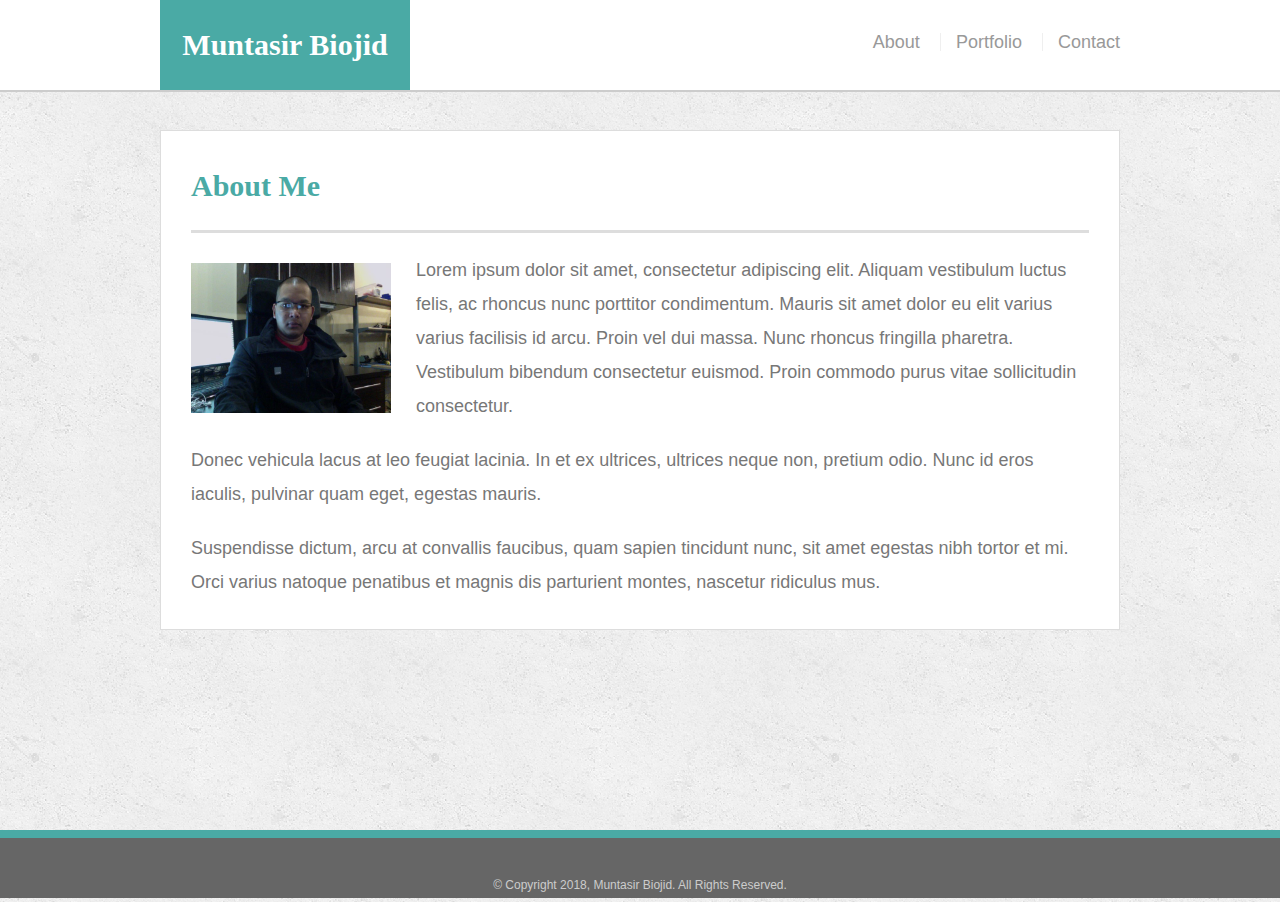
<file: index.html>
<!doctype html>
<html lang="en-us">

<head>
  <meta charset="UTF-8">
  <title>About | Muntasir Biojid</title>
  <meta name="viewport" content="width=device-width, initial-scale=1">
  <link rel="stylesheet" type="text/css" href="assets/css/reset.css">
  <link rel="stylesheet" type="text/css" href="assets/css/style.css">
</head>

<body>

  <header id="masthead">
    <div class="container">
      <a href="index.html" id="logo">Muntasir Biojid</a>
      <nav>
        <a href="index.html">About</a>
        <a href="portfolio.html">Portfolio</a>
        <a href="contact.html">Contact</a>
      </nav>
    </div>
  </header>

  <div id="main-container" class="container">
    <section class="main-section">
      <h1>About Me</h1>

      <img src="assets/images/profilePic.jpg" class="auth-image" alt="Muntasir Biojid Image">

      <p>Lorem ipsum dolor sit amet, consectetur adipiscing elit. Aliquam vestibulum luctus felis, ac rhoncus nunc porttitor condimentum. Mauris sit amet dolor eu elit varius varius facilisis id arcu. Proin vel dui massa. Nunc rhoncus fringilla pharetra. Vestibulum bibendum consectetur euismod. Proin commodo purus vitae sollicitudin consectetur.</p>

      <p>Donec vehicula lacus at leo feugiat lacinia. In et ex ultrices, ultrices neque non, pretium odio. Nunc id eros iaculis, pulvinar quam eget, egestas mauris.</p>

      <p>Suspendisse dictum, arcu at convallis faucibus, quam sapien tincidunt nunc, sit amet egestas nibh tortor et mi. Orci varius natoque penatibus et magnis dis parturient montes, nascetur ridiculus mus.</p>

    </section>

  </div>

  <footer>
    <div class="container">
      &copy; Copyright 2018, Muntasir Biojid. All Rights Reserved.
    </div>
  </footer>
</body>

</html>
</file>
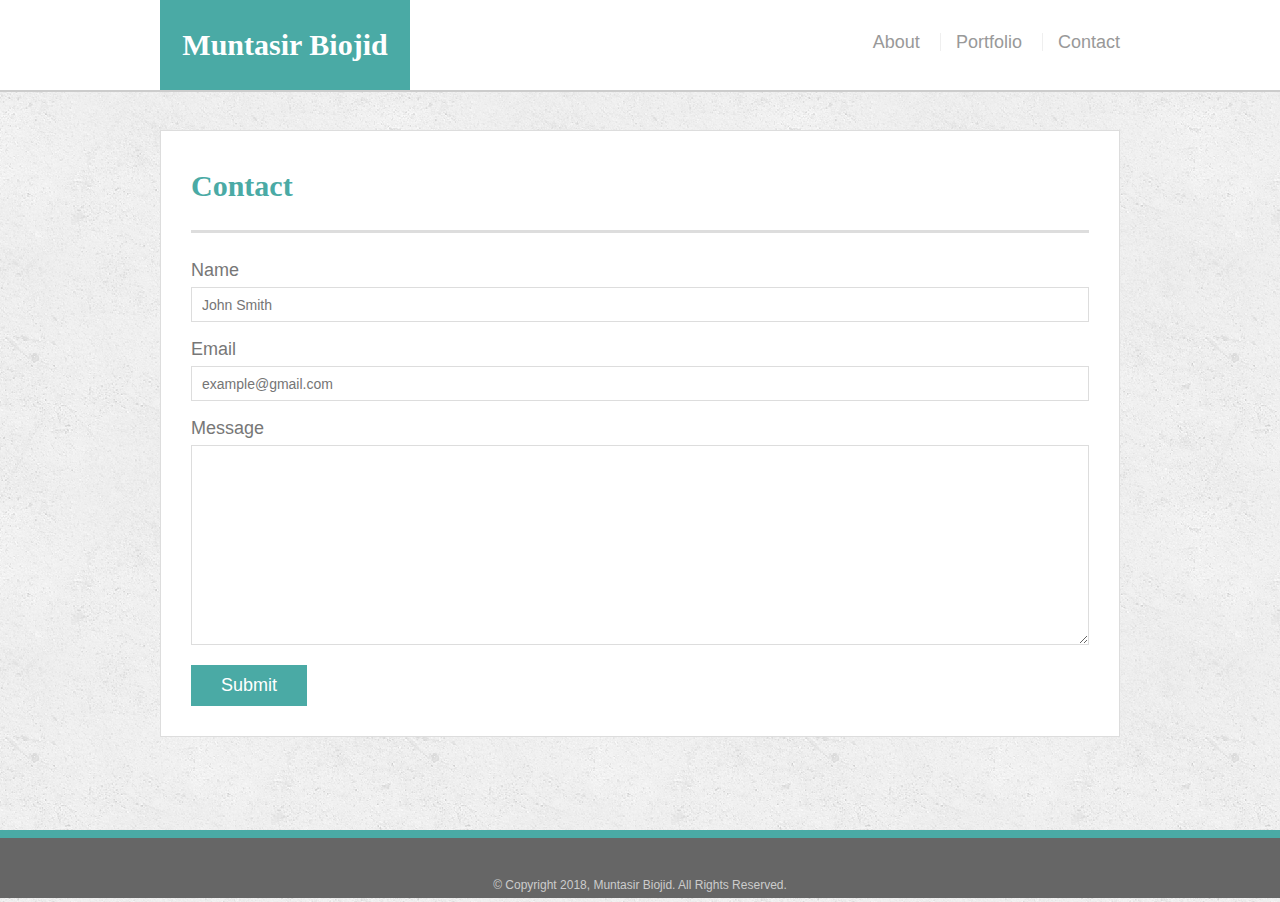
<file: contact.html>
<!doctype html>
<html lang="en-us">

<head>
  <meta charset="UTF-8">
  <title>Contact | Muntasir Biojid</title>
  <meta name="viewport" content="width=device-width, initial-scale=1">
  <link rel="stylesheet" type="text/css" href="assets/css/reset.css">
  <link rel="stylesheet" type="text/css" href="assets/css/style.css">
</head>

<body>

  <header id="masthead">
    <div class="container">
      <a href="index.html" id="logo">Muntasir Biojid</a>
      <nav>
        <a href="index.html">About</a>
        <a href="portfolio.html">Portfolio</a>
        <a href="contact.html">Contact</a>
      </nav>
    </div>
  </header>

  <div id="main-container" class="container">
    <section class="main-section">
      <h1>Contact</h1>

      <form id="contact-form">
        <ul>
          <li>
            <label for="name">Name</label>
            <input type="text" id="name" name="name" placeholder="John Smith" required="required">
          </li>
          <li>
            <label for="email">Email</label>
            <input type="email" id="email" name="email" placeholder="example@gmail.com" required="required">
          </li>
          <li>
            <label for="message">Message</label>
            <textarea id="message" name="message" required="required"></textarea>
          </li>
        </ul>
        <input type="submit">
      </form>

    </section>

  </div>

  <footer>
    <div class="container">
      &copy; Copyright 2018, Muntasir Biojid. All Rights Reserved.
    </div>
  </footer>
</body>

</html>
</file>
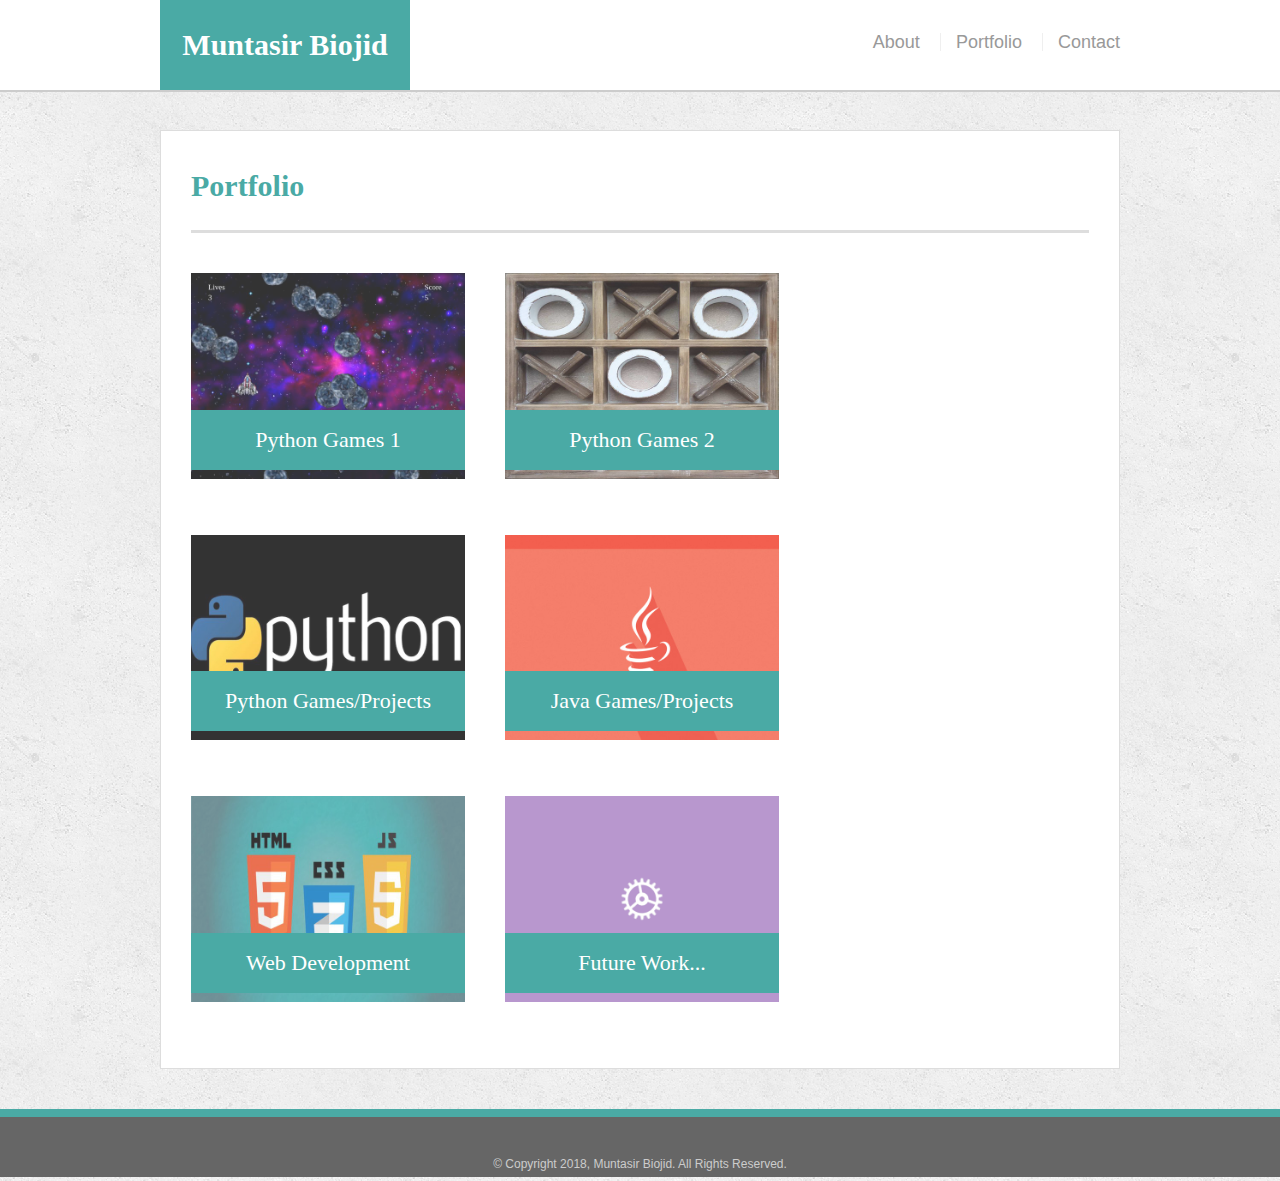
<file: portfolio.html>
<!doctype html>
<html lang="en-us">

<head>
  <meta charset="UTF-8">
  <title>Portfolio | Muntasir Biojid</title>
  <meta name="viewport" content="width=device-width, initial-scale=1">
  <link rel="stylesheet" type="text/css" href="assets/css/reset.css">
  <link rel="stylesheet" type="text/css" href="assets/css/style.css">
</head>

<body>

  <header id="masthead">
    <div class="container">
      <a href="index.html" id="logo">Muntasir Biojid</a>
      <nav>
        <a href="index.html">About</a>
        <a href="portfolio.html">Portfolio</a>
        <a href="contact.html">Contact</a>
      </nav>
    </div>
  </header>

  <div id="main-container" class="container">
    <section class="main-section">
      <h1>Portfolio</h1>

      <div class="work">
        <img src="assets/images/asteroids.jpg" alt="Python Games Link 1">
        
        <h3>Python Games 1</h3>
      </div>
      <div class="work">
        <img src="assets/images/tictactoe.jpg" alt="Python Games Link 2">

        <h3>Python Games 2</h3>
      </div>
      <div class="work">
        <img src="assets/images/python.jpg" alt="Python Games/Projects">

        <h3>Python Games/Projects</h3>
      </div>
      <div class="work">
        <img src="assets/images/java.jpg" alt="Java Games/Projects">

        <h3>Java Games/Projects</h3>
      </div>
      <div class="work">
        <img src="assets/images/web.jpg" alt="Web Development">

        <h3>Web Development</h3>
      </div>
      <div class="work">
        <img src="assets/images/loading.gif" alt="Future Work Placeholder">

        <h3>Future Work...</h3>
      </div>

    </section>

  </div>

  <footer>
    <div class="container">
      &copy; Copyright 2018, Muntasir Biojid. All Rights Reserved.
    </div>
  </footer>
</body>

</html>
</file>
<file: assets/css/style.css>
body {
  font-family: Arial, "Helvetica Neue", Helvetica, sans-serif;
  font-size: 18px;
  line-height: 34px;
  color: #777;
  background: url("../images/concrete_seamless.png");
}

* {
  box-sizing: border-box;
}

/* general */

.container {
  width: 100%;
  max-width: 960px;
  margin: 0 auto;
  clear: both;
}

h1,
h2,
h3,
p {
  margin-bottom: 20px;
}

p:last-child {
  margin-bottom: 0;
}

h1,
h2,
h3 {
  font-family: Georgia, Times, "Times New Roman", serif;
  font-weight: 700;
  color: #4aaaa5;
}

h1 {
  padding-bottom: 20px;
  font-size: 30px;
  line-height: 49px;
  border-bottom: 3px solid #ddd;
}

h2,
h3 {
  font-size: 22px;
}

/* header */

#masthead {
  position: fixed;
  z-index: 99;
  width: 100%;
  margin: 0 0 30px;
  overflow: auto;
  color: #fff;
  background: #fff;
  border-bottom: 2px solid #ccc;
}

#logo {
  float: left;
  width: 250px;
  height: 90px;
  font-family: Georgia, Times, "Times New Roman", serif;
  font-size: 30px;
  font-weight: 700;
  line-height: 90px;
  color: #fff;
  text-align: center;
  text-decoration: none;
  background: #4aaaa5;
}

nav {
  float: right;
  margin-top: 25px;
}

nav a {
  display: inline-block;
  padding-left: 15px;
  margin-left: 15px;
  line-height: 18px;
  color: #999;
  text-decoration: none;
  border-left: 1px solid #efefef;
}

nav a:first-child {
  border-left: 0 none;
}

/* footer */

footer {
  padding: 30px 0;
  clear: both;
  font-size: 12px;
  color: #fff;
  color: #ccc;
  text-align: center;
  background: #666;
  border-top: 8px solid #4aaaa5;
  height: 50px;
}

h3, h2 {
  padding-bottom: 20px;
  margin-bottom: 15px;
  line-height: 22px;
  border-bottom: 2px solid #eee;
}

/* main */

#main-container {
  padding-top: 130px;
  min-height: calc(100vh - 70px);
}

.main-section {
  float: left;
  width: 100%;
  max-width: 960px;
  padding: 30px;
  margin: 0 0 40px;
  background: #fff;
  border: 1px solid #ddd;
}

/* portfolio page */

.work {
  position: relative;
  float: left;
  width: 274px;
  margin: 20px 0 25px;
  overflow: auto;
}

.work:nth-child(even) {
  margin-right: 40px;
}

.work img {
  width: 100%;
  border: 0 none;
  opacity: 0.8;
}

/*shake animation for each of the portfolio divs containing an image and a caption*/
.work:hover {
    /* Start the shake animation and make the animation last for 0.5 seconds */
    animation: shake 0.5s; 
    /* When the animation is finished, start again */
    animation-iteration-count: infinite; 
}

@keyframes shake {
    0% { transform: translate(1px, 1px) rotate(0deg); }
    10% { transform: translate(-1px, -2px) rotate(-1deg); }
    20% { transform: translate(-3px, 0px) rotate(1deg); }
    30% { transform: translate(3px, 2px) rotate(0deg); }
    40% { transform: translate(1px, -1px) rotate(1deg); }
    50% { transform: translate(-1px, 2px) rotate(-1deg); }
    60% { transform: translate(-3px, 1px) rotate(0deg); }
    70% { transform: translate(3px, 1px) rotate(-1deg); }
    80% { transform: translate(-1px, -1px) rotate(1deg); }
    90% { transform: translate(1px, 2px) rotate(0deg); }
    100% { transform: translate(1px, -2px) rotate(-1deg); }
}

.work h3 {
  position: absolute;
  bottom: 20px;
  width: 100%;
  padding: 15px;
  margin-bottom: 0;
  font-weight: 300;
  line-height: 30px;
  color: #fff;
  text-align: center;
  background: #4aaaa5;
  border-bottom: 0;
}

.auth-image {
  float: left;
  width: 200px;
  height: auto;
  margin-top: 10px;
  margin-right: 25px;
}

/* contact page */

#contact-form ul {
  margin-bottom: 20px;
}

#contact-form li {
  margin-bottom: 10px;
}

label,
input[type=text],
input[type=email],
textarea {
  display: block;
  width: 100%;
}

input[type=text],
input[type=email],
textarea {
  height: 35px;
  padding: 0 10px;
  font-size: 14px;
  border: 1px solid #ddd;
}

textarea {
  height: 200px;
}

input[type=submit] {
  padding: 10px 30px;
  font-size: 18px;
  color: #fff;
  cursor: pointer;
  background: #4aaaa5;
  border: 0 none;
}

/*apply the following styles when viewing the 
portfolio site on a laptop / desktop computer*/
@media screen and (min-width : 769px) and (max-width: 980px) {
  #logo {
    margin-left: 15px;
  }

  nav {
    margin-right: 15px;
  }

  .main-section {
    width: 85%;
    margin-left: 15px;
  }
}

/*apply the following styles when viewing the 
portfolio site on a tablet*/
@media screen and (min-width : 641px)  and (max-width: 768px) {
  #logo {
    margin-left: 25px;
  }

  nav {
    margin-right: 25px;
  }

  .main-section {
    margin-left: auto;
    margin-right: auto;
  }

    #main-container {
  padding-left:25px;
  padding-right:25px;

  }
}

/*apply the following styles when viewing the 
portfolio site on a phone in landscape orientation*/
@media screen and (max-width: 640px) {
  #masthead {
  position: static;
  }

  #logo {
    width: 100%;
  }

  nav {
    text-align: center;
    /*border-width: 1px;
  border-style: solid;
  border-color: red;*/
    float: none;
    margin: 0 auto;
  }

  #main-container {
  padding: 10px;
  padding-left:12px;
  padding-right:12px;

  }

  .main-section {
    margin: 0 0 50px;
  }

  .work {
    float: none;
    margin: 0 auto;
  }

  .work:nth-child(even) {
  margin-right: auto;
}
}
</file>
